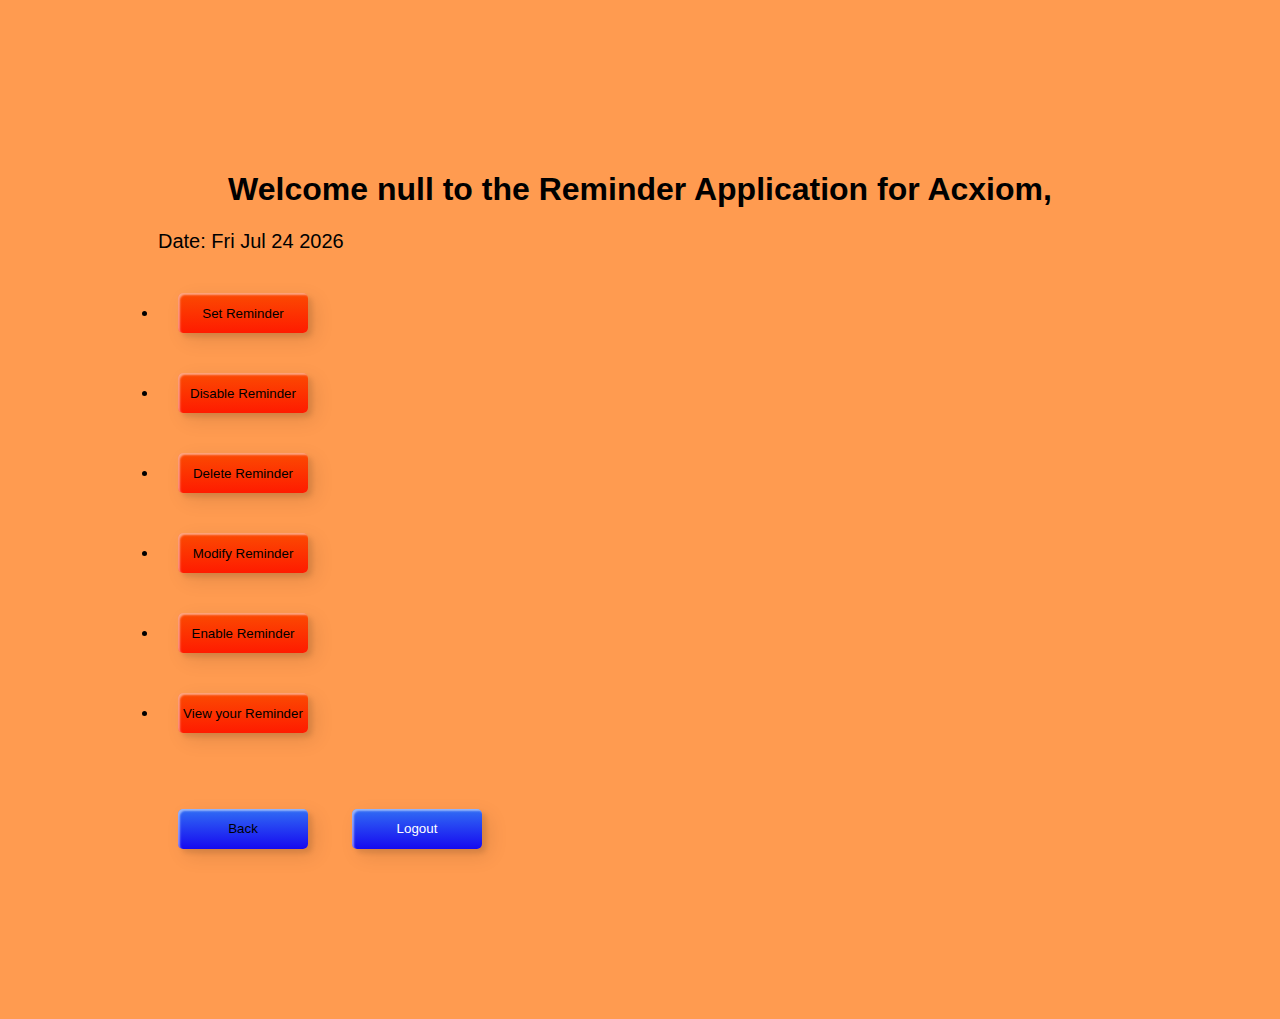
<file: index.html>
<!DOCTYPE html>
<html lang="en">
<head>
  <meta charset="UTF-8" />
  <meta name="viewport" content="width=device-width, initial-scale=1.0" />
  <title>Reminder_Application</title>
  <link rel="stylesheet" href="index.css">
</head>

<body>
  <div class="center">
  <a href="login.html"></a>
  <a href="setReminder.html"></a>

  <h1 id="username"></h1>
  <p id="date"> Date : </p>

<li>
  <button class=" custom-btn btn-1" ><a href ="setReminder.html">Set Reminder</a></button>
</li>
<li>
  <button class=" custom-btn btn-1"  ><a href="DisableReminder.html">Disable Reminder</a></button>
</li>
<li>
  <button class=" custom-btn btn-1"  ><a href="DeleteReminder.html">Delete Reminder</a></button>
  
</li>
<li>
  <button class=" custom-btn btn-1"  ><a href="modifyReminder.html">Modify Reminder</a></button>
 
</li>
<li>
  <button class=" custom-btn btn-1"  ><a href="enableReminder.html">Enable Reminder</a></button>
</li>
<li>
  <button class=" custom-btn btn-1"  ><a href="Viewreminder.html">View your Reminder</a></button>
</li>
  <br><br>
<button class="custom-btn btn-2 "><a href="login.html">Back</a></button>
<button class="custom-btn btn-2 " onclick="logout()">Logout</button>
</div>

  <script src="index.js">

  </script>
</body>
</html>
</file>
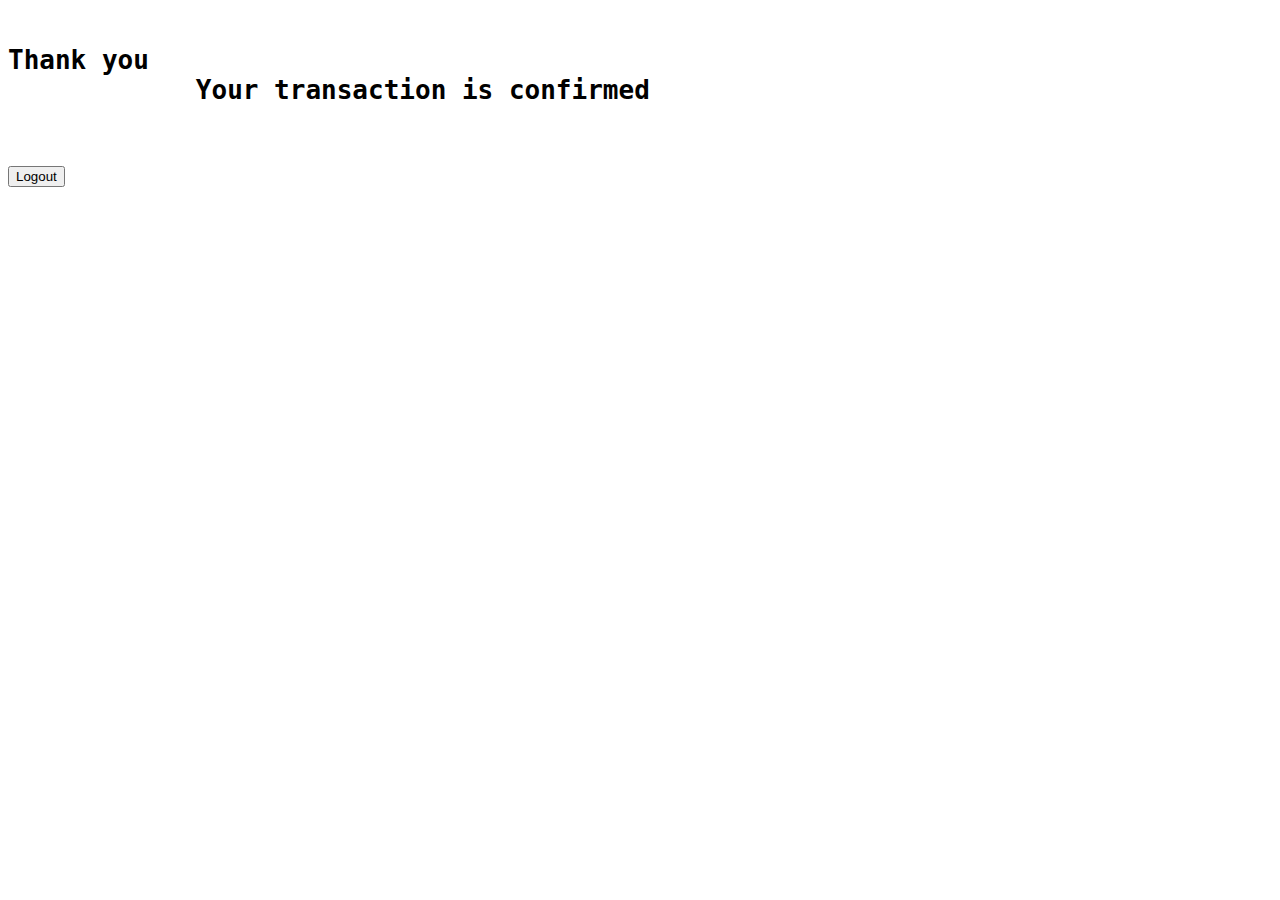
<file: confirm.html>
<!DOCTYPE html>
<html lang="en">
<head>
    <meta charset="UTF-8">
    <meta name="viewport" content="width=device-width, initial-scale=1.0">
    <title>Document</title>
</head>
<body>
    <pre>
        <h1>Thank you	
            Your transaction is confirmed	</h1>
    </pre>   	
    <button onclick="logout()">Logout</button>
    <script>
         const logout = () => {
      window.location.href = "login.html";
    };
    </script>
</body>
</html>
</file>
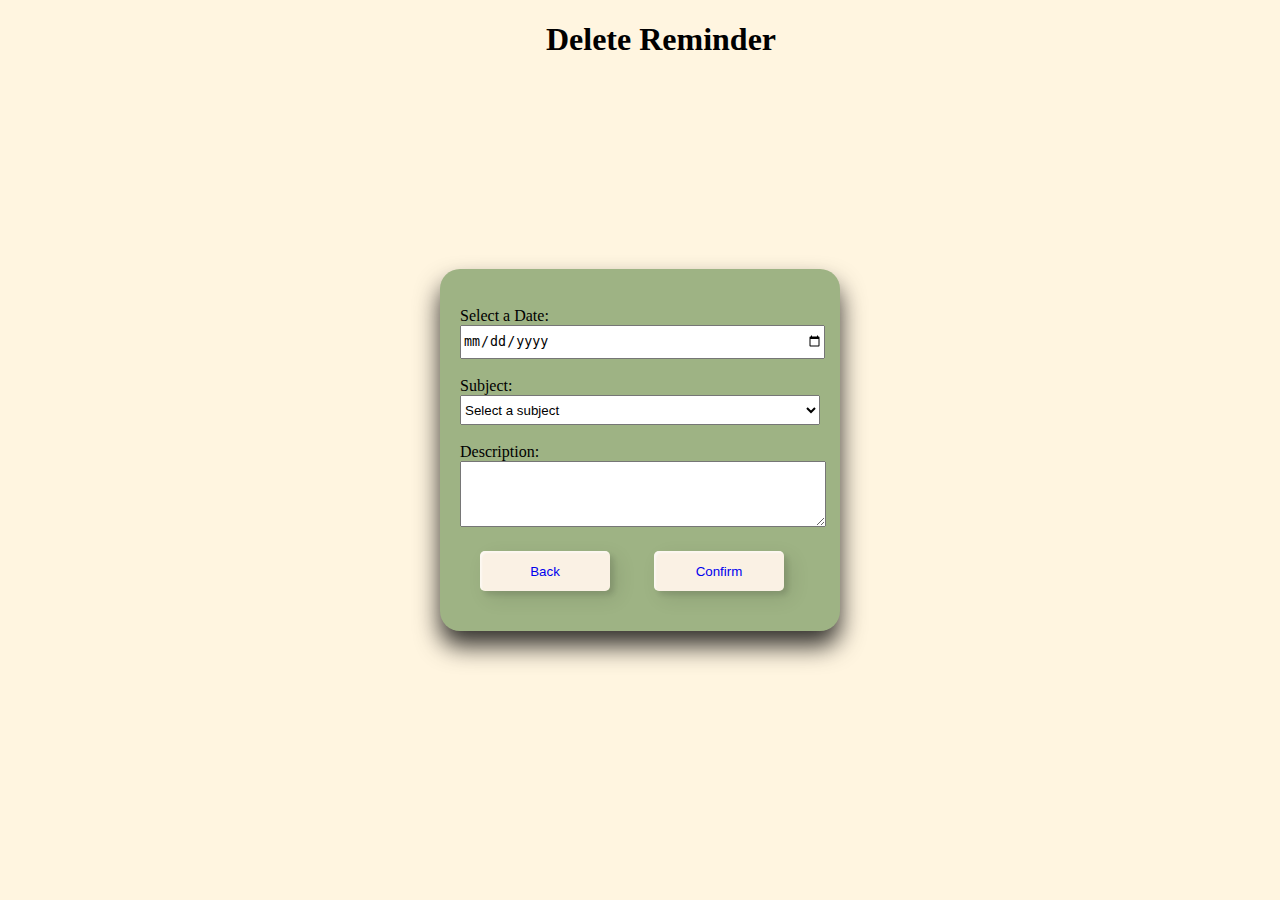
<file: DeleteReminder.html>
<!DOCTYPE html>
<html lang="en">
  <head>
    <meta charset="UTF-8" />
    <meta name="viewport" content="width=device-width, initial-scale=1.0" />
    <title>Document</title>
    <link rel="stylesheet" href="DeleteReminder.css">
  </head>
  <body>
    <h1>
      Delete Reminder
    </h1>
    <div class="one">
    <form id="editReminderForm">
      <input type="hidden" id="reminderId" /><br /> 

      <label for="dateInput">Select a Date:</label>
      <input type="date" id="dateInput" required /><br /><br />

      <label for="subjectSelect">Subject:</label>
      <select id="subjectSelect" required>
        <option value="">Select a subject</option>
        <option value="Subject 1">Subject 1</option>
        <option value="Subject 2">Subject 2</option>
        <option value="Subject 3">Subject 3</option>
        
      </select><br /><br />

      <label for="descriptionTextarea">Description:</label><br />
      <textarea id="descriptionTextarea" rows="4" required></textarea>
   
    <button class="custom-btn btn-2"><a href="login.html" style="text-decoration: none;">Back</a></button >
    <button class="custom-btn btn-2"><a href="confirm.html" style="text-decoration: none;">Confirm</a></button>
  </form></div>
    <script>
      document.addEventListener("DOMContentLoaded", function() {
        var urlParams = new URLSearchParams(window.location.search);
        var reminderId = urlParams.get("id");
        if (!reminderId) {
          console.log("Reminder ID is missing in the URL");
          return;
        }

        var reminders = localStorage.getItem("reminders");
        if (!reminders) {
          console.log("No reminders found in the local storage");
          return;
        }

        reminders = JSON.parse(reminders);
        var reminder = reminders.find(function (r) {
          return r.id === reminderId;
        });

        if (!reminder) {
          console.log("Reminder not found with ID: " + reminderId);
          return;
        }

        document.getElementById("reminderId").value = reminder.id;
        document.getElementById("dateInput").value = reminder.date;
        document.getElementById("subjectSelect").value = reminder.subject;
        document.getElementById("descriptionTextarea").value = reminder.description;
        document.getElementById("descriptionTextarea").disabled=true

        var updatedReminder = {
            id: document.getElementById("reminderId").value,
            date: document.getElementById("dateInput").value,
            subject: document.getElementById("subjectSelect").value,
            description: document.getElementById("descriptionTextarea").value,
        }

      })
    </script>
  </body>
</html>
</file>
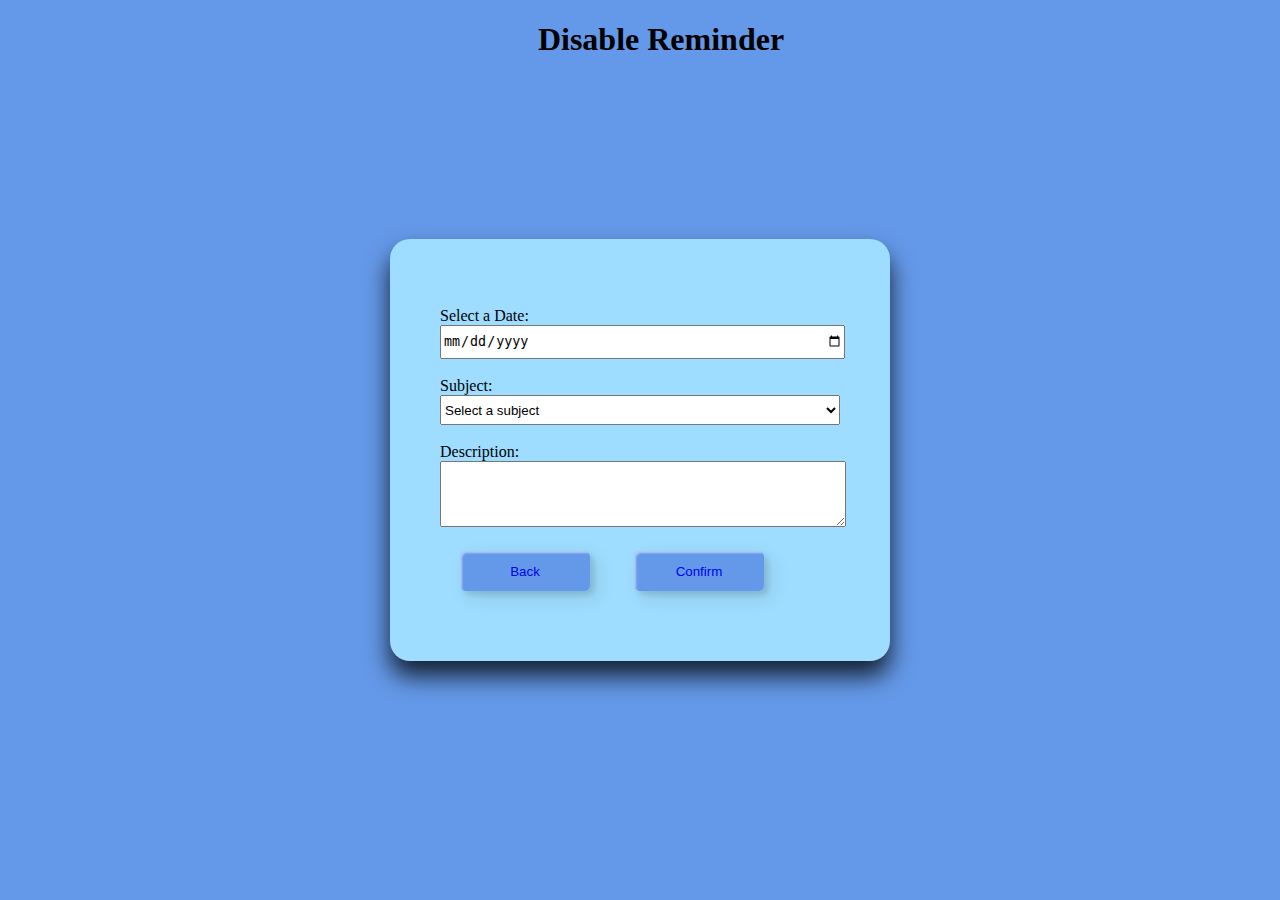
<file: DisableReminder.html>
<!DOCTYPE html>
<html lang="en">
  <head>
    <meta charset="UTF-8" />
    <meta name="viewport" content="width=device-width, initial-scale=1.0" />
    <title>Disable Reminder</title>
    <link rel="stylesheet" href="DisableReminder.css">
  </head>
  <body>
    <h1> Disable Reminder</h1>
    <div class="one">
      
    <form id="editReminderForm">
      <input type="hidden" id="reminderId" /><br /> 
      <label for="dateInput">Select a Date:</label>
      <input type="date" id="dateInput" required /><br /><br />

      <label for="subjectSelect">Subject:</label>
      <select id="subjectSelect" required>
        <option value="">Select a subject</option>
        <option value="Subject 1">Subject 1</option>
        <option value="Subject 2">Subject 2</option>
        <option value="Subject 3">Subject 3</option>
      
      </select><br /><br />

      <label for="descriptionTextarea">Description:</label><br />
      <textarea id="descriptionTextarea" rows="4" required></textarea>
    
    <button class="custom-btn btn-2"><a href="login.html" style="text-decoration: none;">Back</a></button>
    <button class="custom-btn btn-2"><a href="confirm.html" style="text-decoration: none;">Confirm</a></button>
  </form>
</div>
    <script>
      document.addEventListener("DOMContentLoaded", function() {
        var urlParams = new URLSearchParams(window.location.search);
        var reminderId = urlParams.get("id");
        if (!reminderId) {
          console.log("Reminder ID is missing in the URL");
          return;
        }

        var reminders = localStorage.getItem("reminders");
        if (!reminders) {
          console.log("No reminders found in the local storage");
          return;
        }

        reminders = JSON.parse(reminders);
        var reminder = reminders.find(function (r) {
          return r.id === reminderId;
        });

        if (!reminder) {
          console.log("Reminder not found with ID: " + reminderId);
          return;
        }

        document.getElementById("reminderId").value = reminder.id;
        document.getElementById("dateInput").value = reminder.date;
        document.getElementById("subjectSelect").value = reminder.subject;
        document.getElementById("descriptionTextarea").value = reminder.description;
        document.getElementById("descriptionTextarea").disabled=true

        var updatedReminder = {
            id: document.getElementById("reminderId").value,
            date: document.getElementById("dateInput").value,
            subject: document.getElementById("subjectSelect").value,
            description: document.getElementById("descriptionTextarea").value,
        }

      })
    </script>
  </body>
</html>
</file>
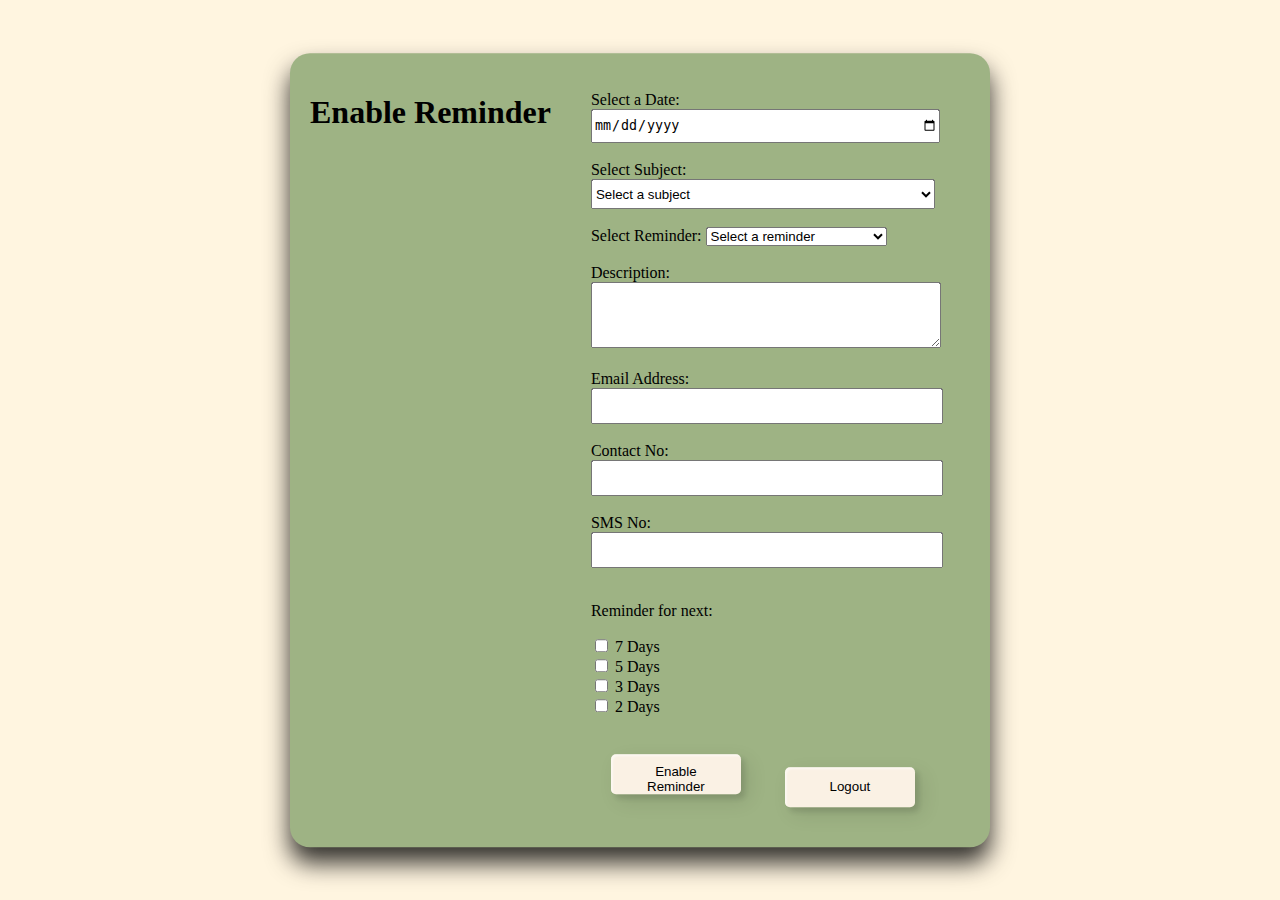
<file: enableReminder.html>
<!DOCTYPE html>
<html lang="en">
<head>
    <meta charset="UTF-8">
    <meta name="viewport" content="width=device-width, initial-scale=1.0">
    <title>Enable Reminder</title>
    <link rel="stylesheet" href="enableReminder.css">
</head>
<body>
    <div class="one">
    <h1>Enable Reminder</h1>

    <form id="reminderForm">
        <input type="number" hidden id="reminderId"><br>
        <label for="dateInput">Select a Date:</label>
        <input type="date" id="dateInput" required><br><br>

        <label for="subjectSelect">Select Subject:</label>
        <select id="subjectSelect" required>
            <option value="">Select a subject</option>
            <option value="Subject 1">Subject 1</option>
            <option value="Subject 2">Subject 2</option>
            <option value="Subject 3">Subject 3</option>
        
        </select><br><br>

        <label for="reminderSelect">Select Reminder:</label>
        <select id="reminderSelect" required>
            <option value="">Select a reminder</option>
            <option value="Reminder 1">Reminder 1 - Description 1</option>
            <option value="Reminder 2">Reminder 2 - Description 2</option>
            <option value="Reminder 3">Reminder 3 - Description 3</option>
        </select><br><br>

        <label for="descriptionTextarea">Description:</label><br>
        <textarea id="descriptionTextarea" rows="4" required readonly></textarea><br><br>

        <label for="emailInput">Email Address:</label>
        <input type="email" id="emailInput" required readonly><br><br>

        <label for="contactNoInput">Contact No:</label>
        <input type="tel" id="contactNoInput" required readonly><br><br>

        <label for="smsNoInput">SMS No:</label>
        <input type="tel" id="smsNoInput" required readonly><br><br>

        <p>Reminder for next:</p>
        <input type="checkbox" id="7daysCheckbox">
        <label for="7daysCheckbox">7 Days</label><br>

        <input type="checkbox" id="5daysCheckbox">
        <label for="5daysCheckbox">5 Days</label><br>

        <input type="checkbox" id="3daysCheckbox">
        <label for="3daysCheckbox">3 Days</label><br>

        <input type="checkbox" id="2daysCheckbox">
        <label for="2daysCheckbox">2 Days</label><br><br>

        <button class="custom-btn btn-2" type="submit" style="color: black;">Enable Reminder</button>
   

    <button class="custom-btn btn-2 " onclick="logout()" style="color: black;">Logout</button>
 </form></div>
    <script>
   const logout = () => {
      window.location.href = "login.html";
    };

        document.getElementById("reminderForm").addEventListener("submit", function(event) {
            event.preventDefault();

            var x = localStorage.getItem('username');
            var y = localStorage.getItem('reminders');
            var id;
            if (y === null) {
                id = x + 1;
            } else {
                var reminders = JSON.parse(y);
                id = x + reminders.length + 1;
            }

            var date = document.getElementById("dateInput").value;
            var subject = document.getElementById("subjectSelect").value;
            var description = document.getElementById("descriptionTextarea").value;
            var email = document.getElementById("emailInput").value;
            var contactNo = document.getElementById("contactNoInput").value;
            var smsNo = document.getElementById("smsNoInput").value;

            
            var recurringDays = [];
            if (document.getElementById("7daysCheckbox").checked) {
                recurringDays.push("7 Days");
            }
            if (document.getElementById("5daysCheckbox").checked) {
                recurringDays.push("5 Days");
            }
            if (document.getElementById("3daysCheckbox").checked) {
                recurringDays.push("3 Days");
            }
            if (document.getElementById("2daysCheckbox").checked) {
                recurringDays.push("2 Days");
            }

            var reminder = {
                id: id,
                date: date,
                subject: subject,
                description: description,
                email: email,
                contactNo: contactNo,
                smsNo: smsNo,
                recurringDays: recurringDays
            };

            var reminders = localStorage.getItem("reminders");
            if (reminders) {
                reminders = JSON.parse(reminders);

                // Find the selected reminder by its description
                var selectedReminderDescription = document.getElementById("reminderSelect").value;
                var selectedReminderIndex = reminders.findIndex(function(rem) {
                    return rem.description.startsWith(selectedReminderDescription);
                });

                // Modify the selected reminder
                if (selectedReminderIndex !== -1) {
                    reminders[selectedReminderIndex] = reminder;
                }
            }

            localStorage.setItem("reminders", JSON.stringify(reminders));
            window.location.href = 'index.html';
        });

        // Update form fields when a reminder is selected
        document.getElementById("reminderSelect").addEventListener("change", function() {
            var reminders = localStorage.getItem("reminders");
            if (reminders) {
                reminders = JSON.parse(reminders);

                // Find the selected reminder by its description
                var selectedReminderDescription = document.getElementById("reminderSelect").value;
                var selectedReminder = reminders.find(function(rem) {
                    return rem.description.startsWith(selectedReminderDescription);
                });
                document.getElementById("reminderId").value = selectedReminder.id;
                document.getElementById("dateInput").value = selectedReminder.date;
                document.getElementById("subjectSelect").value = selectedReminder.subject;
                document.getElementById("descriptionTextarea").value = selectedReminder.description;
                document.getElementById("emailInput").value = selectedReminder.email;
                document.getElementById("contactNoInput").value = selectedReminder.contactNo;
                document.getElementById("smsNoInput").value = selectedReminder.smsNo;

                document.getElementById("7daysCheckbox").checked = false;
                document.getElementById("5daysCheckbox").checked = false;
                document.getElementById("3daysCheckbox").checked = false;
                document.getElementById("2daysCheckbox").checked = false;

              
                selectedReminder.recurringDays.forEach(function(day) {
                    if (day === "7 Days") {
                        document.getElementById("7daysCheckbox").checked = true;
                    } else if (day === "5 Days") {
                        document.getElementById("5daysCheckbox").checked = true;
                    } else if (day === "3 Days") {
                        document.getElementById("3daysCheckbox").checked = true;
                    } else if (day === "2 Days") {
                        document.getElementById("2daysCheckbox").checked = true;
                    }
                });
            }
        });
    </script>
</body>
</html>
</file>
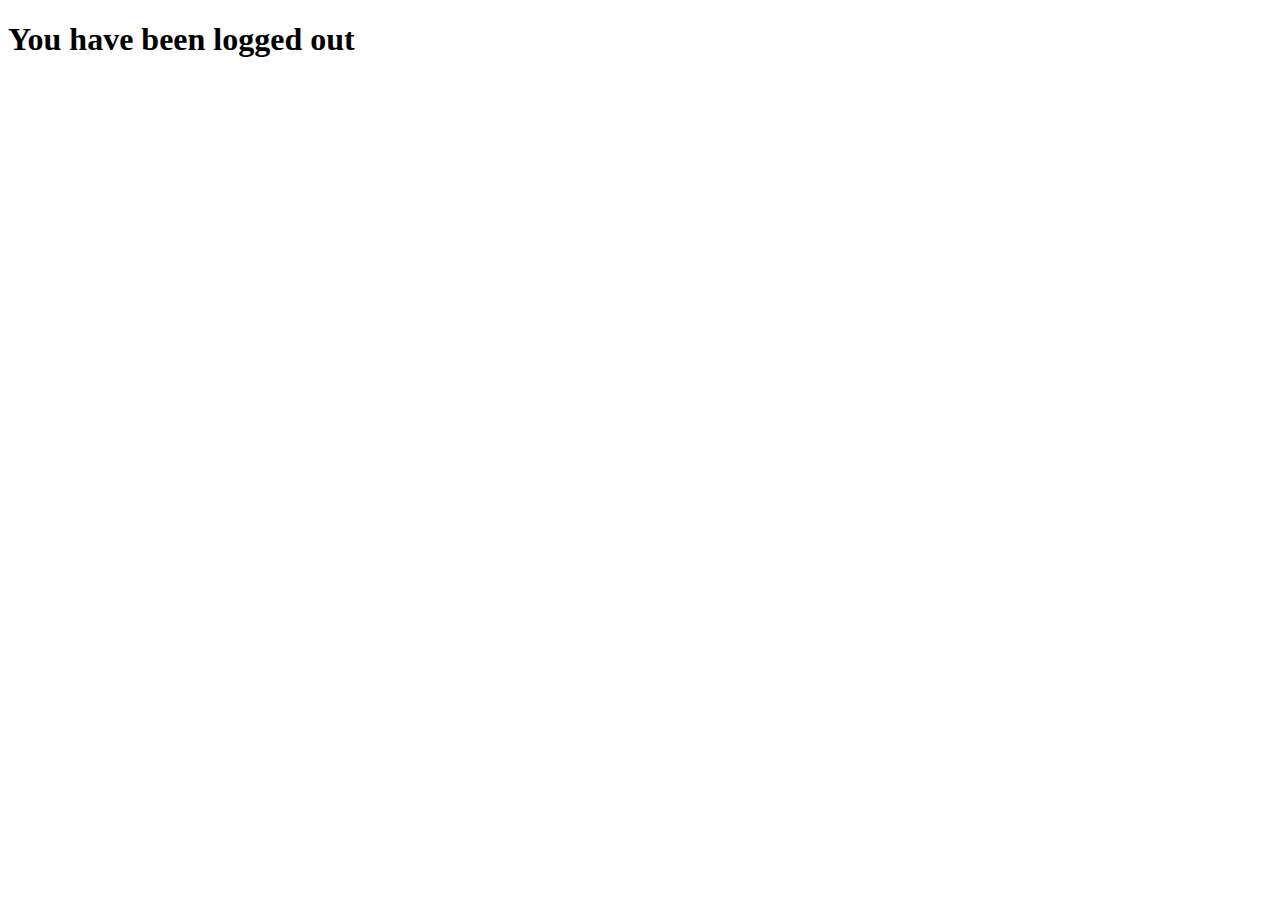
<file: loggedOut.html>
<!DOCTYPE html>
<html lang="en">
<head>
    <meta charset="UTF-8">
    <meta name="viewport" content="width=device-width, initial-scale=1.0">
    <title>Document</title>
</head>
<body>
    <h1>
        You have been logged out
    </h1>
</body>
</html>
</file>
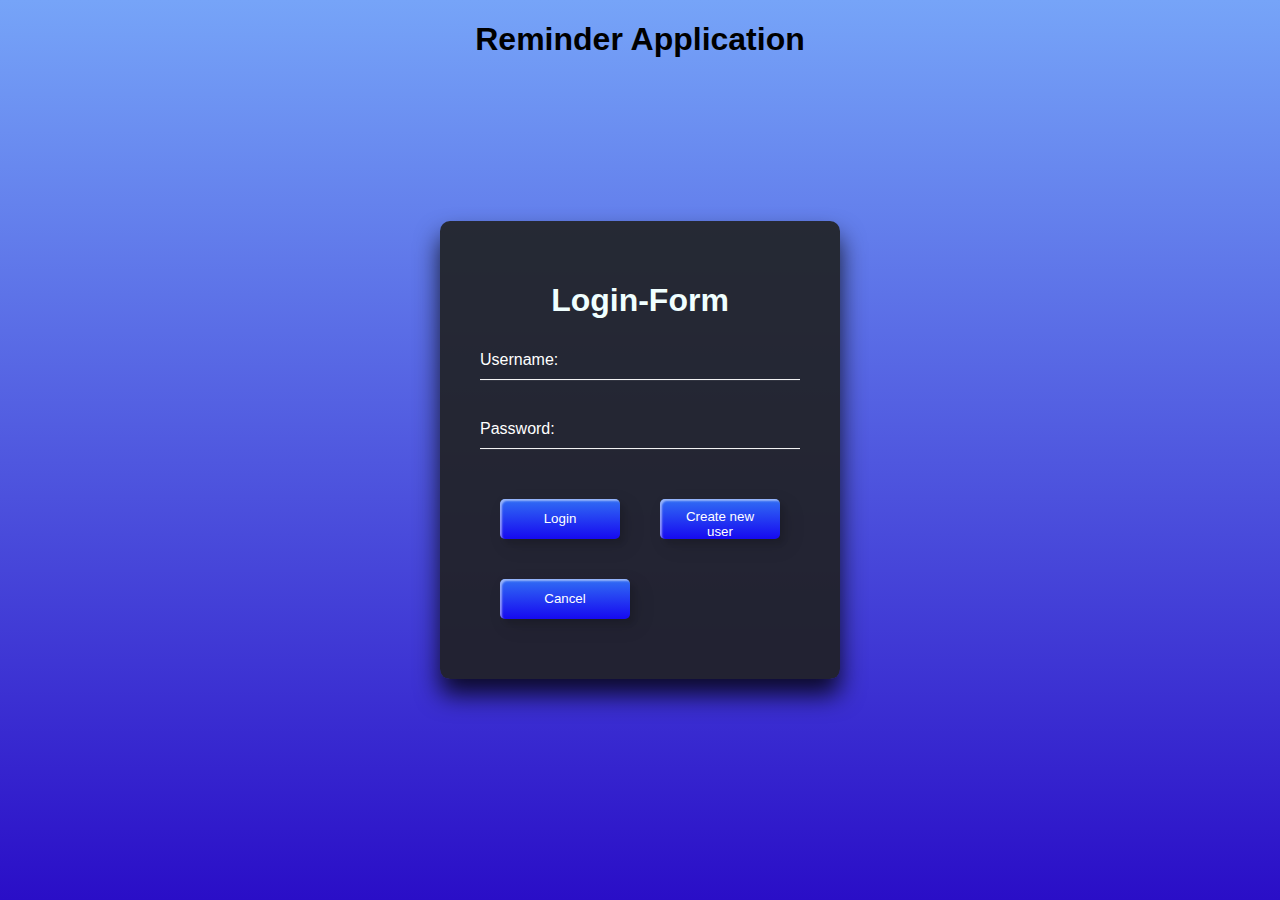
<file: login.html>
<!DOCTYPE html>
<html lang="en">
<head>
    <meta charset="UTF-8">
    <meta name="viewport" content="width=device-width, initial-scale=1.0">
    <title>Document</title>
    <link rel="stylesheet" href="login.css">
    <link rel="stylesheet" href="index.css">
</head>
<body>
    <h1>
        Reminder Application
    </h1>
    <div class="login-box">
        <h1 style="color: azure;">Login-Form</h1>
        <form method="post" id="myForm">
            <div class="user-box">
                <input type="text"  id="usernameInput" required> <br>
                <label>Username:</label>
            </div>
            <div class="user-box">
                <input type="password"  id="passwordInput" required><br />
                <label>Password:</label>
            </div>
            <div class="row">
                <button class=" custom-btn btn-2 "href="#" type="submit">
                    Login
                </button>
                <button class=" custom-btn btn-2"><a href="signup.html" style="text-decoration: none; color: rgb(255, 255, 255);" >Create new user</a></button>
            </div>
            <button class="custom-btn btn-2"><a href="loggedOut.html" style="text-decoration: none; color: rgb(255, 255, 255);">Cancel</a></button>
        </form>
        
</div>

    <script>
        document.getElementById("myForm").addEventListener("submit", function(event) {
            event.preventDefault(); 
    
            var username = document.getElementById("usernameInput").value;
            var password = document.getElementById("passwordInput").value;
    
            var storedUsername = localStorage.getItem("username");
            var storedPassword = localStorage.getItem("password");

            if (username === storedUsername && password === storedPassword) {
                window.location.href = "index.html";
            } else {
                window.location.href = 'loginFailed.html';
            }
        });
    </script>
</body>
</html>
</file>
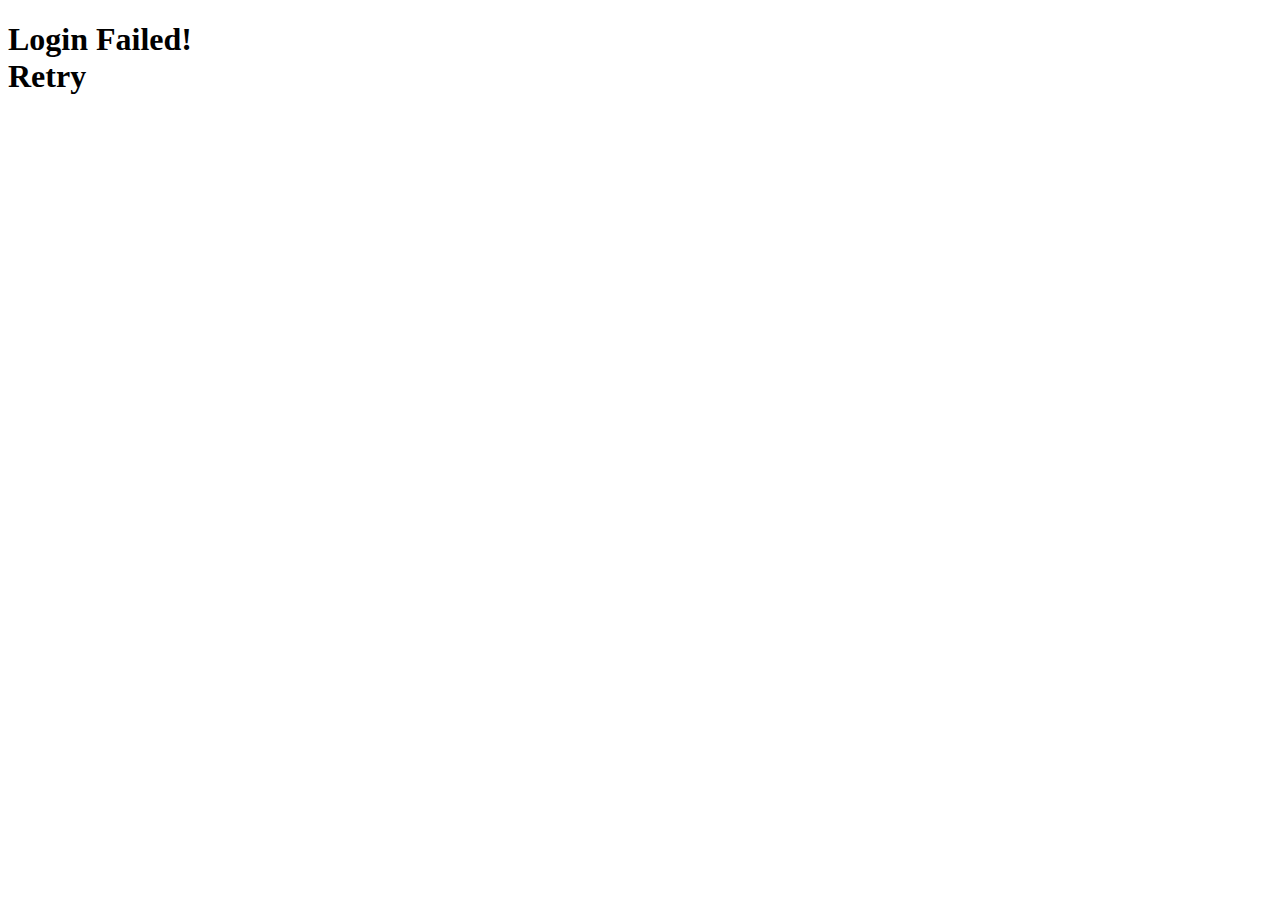
<file: loginFailed.html>
<!DOCTYPE html>
<html lang="en">
<head>
    <meta charset="UTF-8">
    <meta name="viewport" content="width=device-width, initial-scale=1.0">
    <title>Document</title>
</head>
<body>
    <h1>
        Login Failed!
        <br/>
        Retry
    </h1>
</body>
</html>
</file>
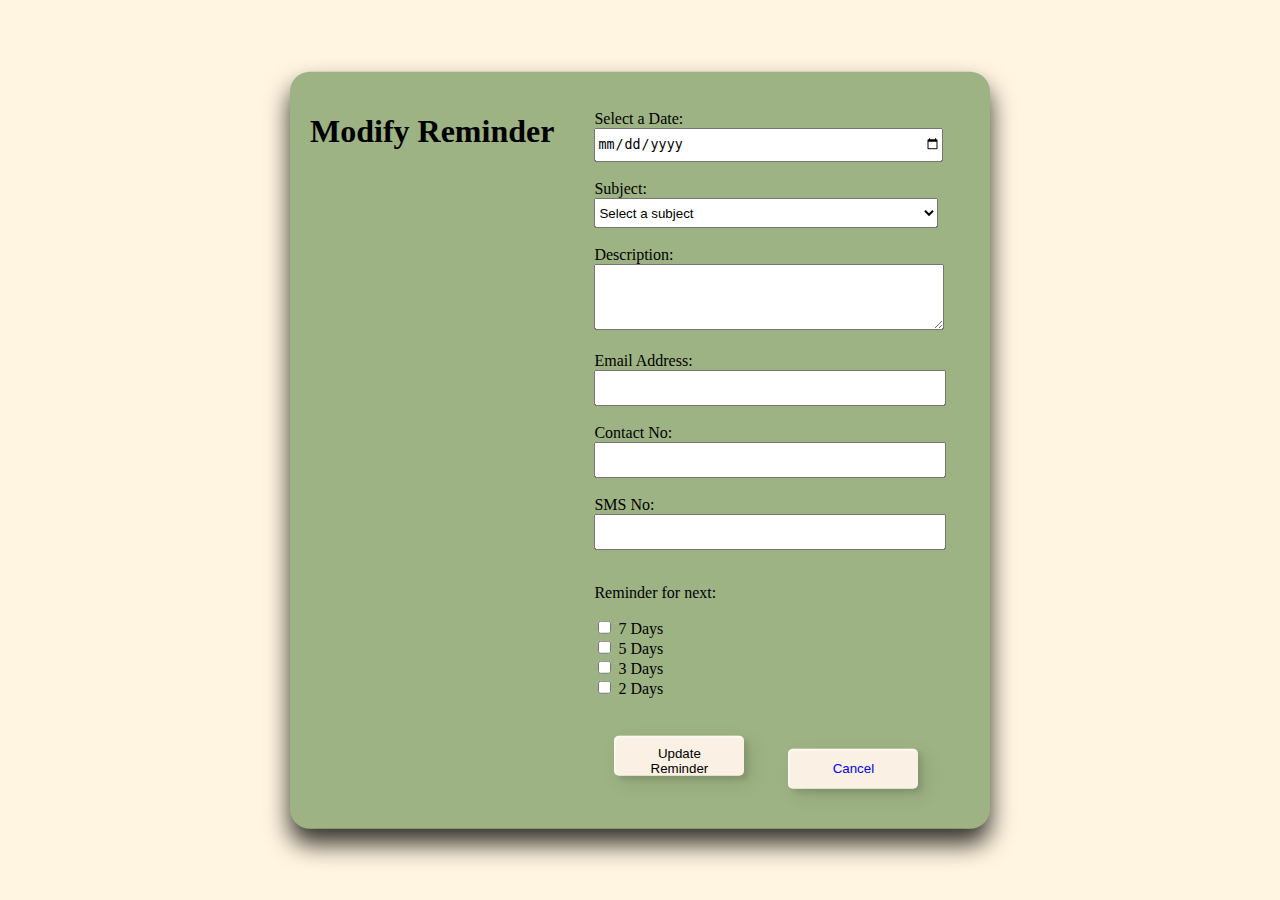
<file: modifyReminder.html>
<!DOCTYPE html>
<html lang="en">
  <head>
    <meta charset="UTF-8" />
    <meta name="viewport" content="width=device-width, initial-scale=1.0" />
    <title>Modify Reminder</title>
    <link rel="stylesheet" href="ModifyReminder.css">
  </head>
  <body>
    
  <div class="one"><h1>Modify Reminder</h1>
    <form id="editReminderForm">
      <input type="hidden" id="reminderId" /><br /> 

      <label for="dateInput">Select a Date:</label>
      <input type="date" id="dateInput" required /><br /><br />

      <label for="subjectSelect">Subject:</label>
      <select id="subjectSelect" required>
        <option value="">Select a subject</option>
        <option value="Subject 1">Subject 1</option>
        <option value="Subject 2">Subject 2</option>
        <option value="Subject 3">Subject 3</option>
        
      </select><br /><br />

      <label for="descriptionTextarea">Description:</label><br />
      <textarea id="descriptionTextarea" rows="4" required></textarea><br /><br />

      <label for="emailInput">Email Address:</label>
      <input type="email" id="emailInput" required /><br /><br />

      <label for="contactNoInput">Contact No:</label>
      <input type="tel" id="contactNoInput" required /><br /><br />

      <label for="smsNoInput">SMS No:</label>
      <input type="tel" id="smsNoInput" required /><br /><br />

      <p>Reminder for next:</p>
      <input type="checkbox" id="7daysCheckbox" />
      <label for="7daysCheckbox">7 Days</label><br />

      <input type="checkbox" id="5daysCheckbox" />
      <label for="5daysCheckbox">5 Days</label><br />

      <input type="checkbox" id="3daysCheckbox" />
      <label for="3daysCheckbox">3 Days</label><br />

      <input type="checkbox" id="2daysCheckbox" />
      <label for="2daysCheckbox">2 Days</label><br /><br />

      <button class="custom-btn btn-2" type="submit" style="color: #000;">Update Reminder</button>
    

    <button class="custom-btn btn-2"> <a href="index.html" style="text-decoration: none;">Cancel</a>
    </button></form> </div>
    <script>
      document.addEventListener("DOMContentLoaded", function() {
        var urlParams = new URLSearchParams(window.location.search);
        var reminderId = urlParams.get("id");
        if (!reminderId) {
          console.log("Reminder ID is missing in the URL");
          return;
        }

        var reminders = localStorage.getItem("reminders");
        if (!reminders) {
          console.log("No reminders found in the local storage");
          return;
        }

        reminders = JSON.parse(reminders);
        var reminder = reminders.find(function (r) {
          return r.id === reminderId;
        });

        if (!reminder) {
          console.log("Reminder not found with ID: " + reminderId);
          return;
        }

        document.getElementById("reminderId").value = reminder.id;
        document.getElementById("dateInput").value = reminder.date;
        document.getElementById("subjectSelect").value = reminder.subject;
        document.getElementById("descriptionTextarea").value = reminder.description;
        document.getElementById("emailInput").value = reminder.email;
        document.getElementById("contactNoInput").value = reminder.contactNo;
        document.getElementById("smsNoInput").value = reminder.smsNo;

        reminder.recurringDays.forEach(function (day) {
          document.getElementById(day.toLowerCase() + "daysCheckbox").checked = true;
        });

        var editReminderForm = document.getElementById("editReminderForm");
        editReminderForm.addEventListener("submit", function (event) {
          event.preventDefault();

          
          var updatedReminder = {
            id: document.getElementById("reminderId").value,
            date: document.getElementById("dateInput").value,
            subject: document.getElementById("subjectSelect").value,
            description: document.getElementById("descriptionTextarea").value,
            email: document.getElementById("emailInput").value,
            contactNo: document.getElementById("contactNoInput").value,
            smsNo: document.getElementById("smsNoInput").value,
            recurringDays: [],
          };

          
          var recurringDaysCheckboxes = document.querySelectorAll(
            'input[type="checkbox"]:checked'
          );
          recurringDaysCheckboxes.forEach(function (checkbox) {
            updatedReminder.recurringDays.push(checkbox.id.replace("daysCheckbox", "").toUpperCase());
          });

         
          var reminderIndex = reminders.findIndex(function (r) {
            return r.id === updatedReminder.id;
          });
          if (reminderIndex !== -1) {
            reminders[reminderIndex] = updatedReminder;
            localStorage.setItem("reminders", JSON.stringify(reminders));
            console.log("Reminder updated successfully!");
            window.location.href = "index.html"; // Redirect to the main page
          } else {
            console.log("Reminder not found with ID: " + updatedReminder.id);
            window.location.href = "index.html";
          }
        });
      });
    </script>
  </body>
</html>
</file>
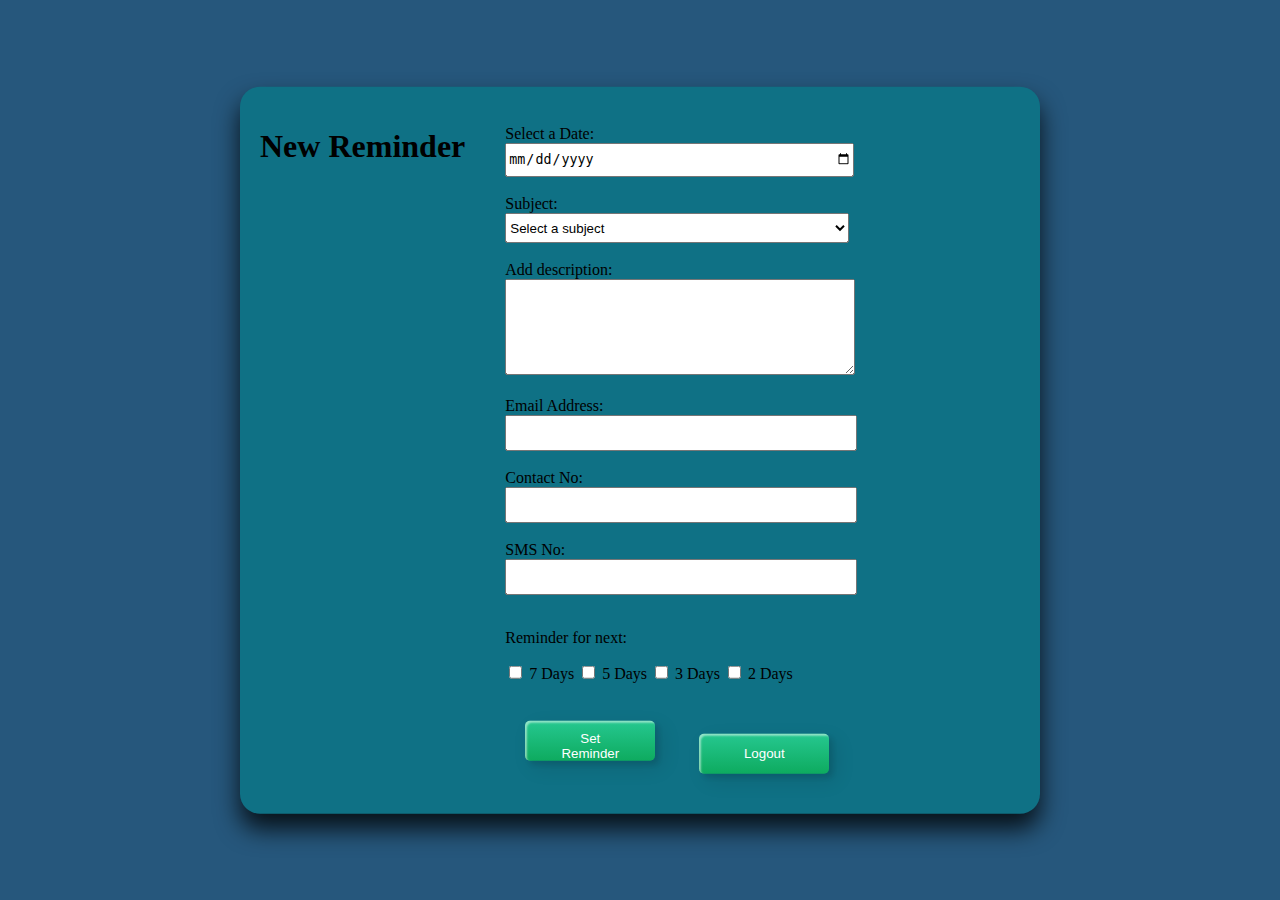
<file: setReminder.html>
<!DOCTYPE html>
<html lang="en">
<head>
    <meta charset="UTF-8">
    <meta name="viewport" content="width=device-width, initial-scale=1.0">
    <title>New Reminder</title>
    <link rel="stylesheet" href="setReminder.css">
    <!-- <link rel="stylesheet" href="index.css"> -->
</head>
<body>
    
    
        <div class="one">
        <h1>New Reminder</h1>
        <form id="reminderForm">
        <input type="number" hidden id="reminderId"><br> 
        <label for="dateInput">Select a Date:</label>
        <input type="date" id="dateInput" required> 
        <br><br>  

        <label for="subjectSelect">Subject:</label>
        <select id="subjectSelect" required>
            <option value="">Select a subject</option>
            <option value="Subject 1">Subject 1</option>
            <option value="Subject 2">Subject 2</option>
            <option value="Subject 3">Subject 3</option>
            
        </select>
        
        <br><br>

        <label for="descriptionTextarea">Add description:</label><br>
        <textarea id="descriptionTextarea" rows="6"  required></textarea><br><br>

        <label for="emailInput">Email Address:</label>
        <input type="email" id="emailInput" required><br><br>

        <label for="contactNoInput">Contact No:</label>
        <input type="tel" id="contactNoInput" required><br><br>

        <label for="smsNoInput">SMS No:</label>
        <input type="tel" id="smsNoInput" required><br><br>

        <p>Reminder for next:</p>
        <input type="checkbox" id="7daysCheckbox">
        <label for="7daysCheckbox">7 Days</label>

        <input type="checkbox" id="5daysCheckbox">
        <label for="5daysCheckbox">5 Days</label>

        <input type="checkbox" id="3daysCheckbox">
        <label for="3daysCheckbox">3 Days</label>

        <input type="checkbox" id="2daysCheckbox">
        <label for="2daysCheckbox">2 Days</label><br><br>

        <button class="custom-btn btn-2"  type="submit">Set Reminder</button>
        <button class="custom-btn btn-2" onclick="logout()">Logout</button>
    </form>
</div></div>
  
    

    <script>
       const logout = () => {
          console.log("hy");
          window.location.href = "login.html";
        };



        document.getElementById("reminderForm").addEventListener("submit", function(event) {
          debugger
            event.preventDefault();

            var x = localStorage.getItem('username');
            var y = localStorage.getItem('reminders');
            var id;
            if (y === null) {
                id = x + 1;
            } else {
                var reminders = JSON.parse(y);
                id = x + (reminders.length + 1);
            }

            var date = document.getElementById("dateInput").value;
            var subject = document.getElementById("subjectSelect").value;
            var description = document.getElementById("descriptionTextarea").value;
            var email = document.getElementById("emailInput").value;
            var contactNo = document.getElementById("contactNoInput").value;
            var smsNo = document.getElementById("smsNoInput").value;

            // Get recurring days
            var recurringDays = [];
            if (document.getElementById("7daysCheckbox").checked) {
                recurringDays.push("7 Days");
            }
            if (document.getElementById("5daysCheckbox").checked) {
                recurringDays.push("5 Days");
            }
            if (document.getElementById("3daysCheckbox").checked) {
                recurringDays.push("3 Days");
            }
            if (document.getElementById("2daysCheckbox").checked) {
                recurringDays.push("2 Days");
            }

            var reminder = {
                id: id,
                date: date,
                subject: subject,
                description: description,
                email: email,
                contactNo: contactNo,
                smsNo: smsNo,
                recurringDays: recurringDays
            };

            var reminders = localStorage.getItem("reminders");
            if (reminders) {
                reminders = JSON.parse(reminders);
                reminders.push(reminder);
            } else {
                reminders = [reminder];
            }

            localStorage.setItem("reminders", JSON.stringify(reminders));
            window.location.href = 'index.html';
        });

        </script>
</body>
</html>
</file>
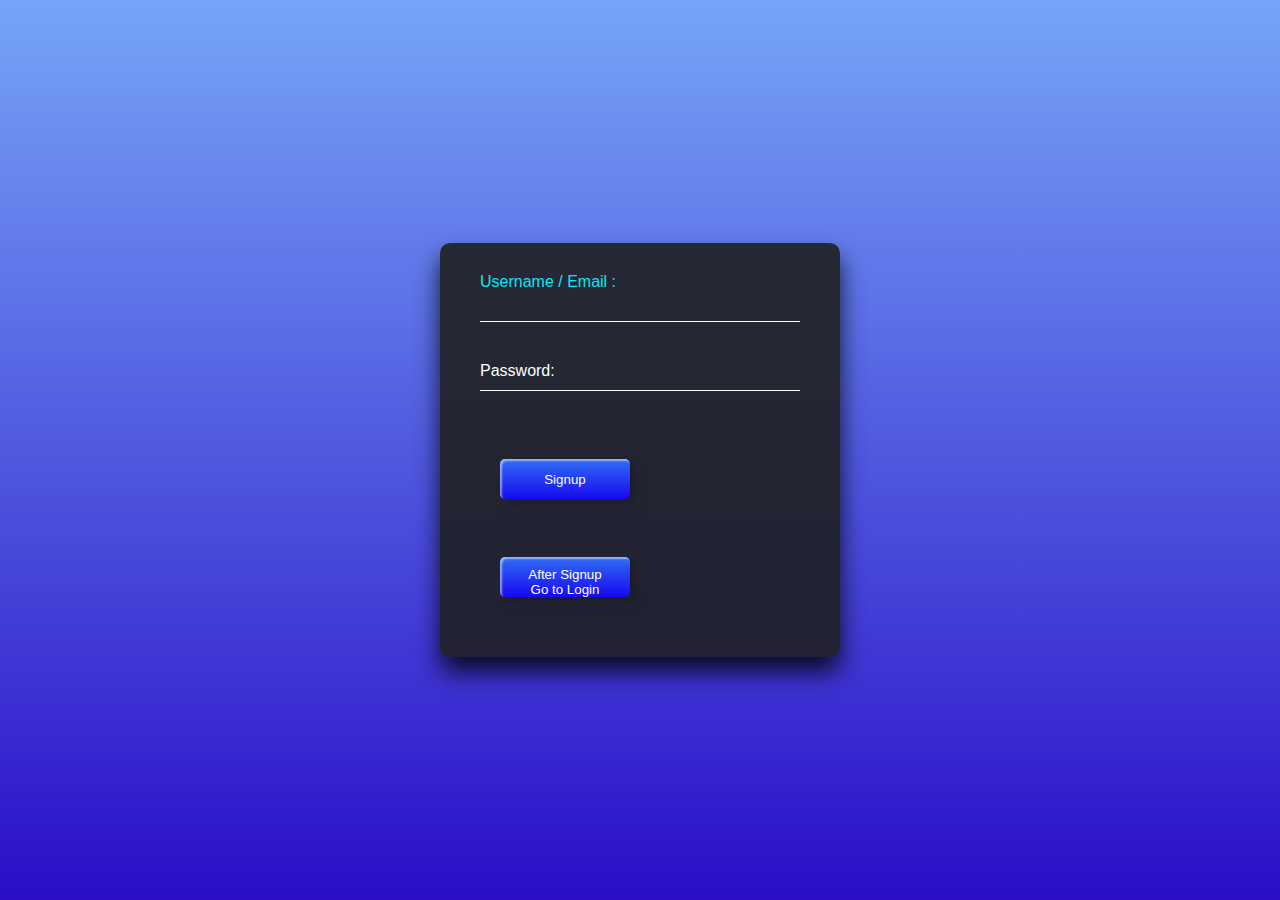
<file: signup.html>
<!DOCTYPE html>
<html lang="en">
<head>
    <meta charset="UTF-8">
    <meta name="viewport" content="width=device-width, initial-scale=1.0">
    <title>Document</title>
    <link rel="stylesheet" href="index.css">
    <link rel="stylesheet" href="signup.css">
</head>
<body>


    <div class="login-box">
        <form method="post" id="myForm">
            <div class="user-box">
                <input type="text" placeholder="" id="usernameInput"><br>
                <label>Username / Email :</label>
            </div>
            
            <div class="user-box">
                <input type="password" placeholder="" id="passwordInput" required><br><br>
                <label>Password:</label>
            </div>
            
            <button class="custom-btn btn-2" type="submit">Signup</button>
         
        <br> <br>
        
        <a href="login.html"></a>
        <button class="custom-btn btn-2"><a href="login.html" style="text-decoration: none; color: white;">After Signup Go to Login</a></button>
    </form> </div>
    


    <script>
        document.getElementById("myForm").addEventListener("submit", function(event) {
            event.preventDefault(); 
    
            var username = document.getElementById("usernameInput").value;
            var password = document.getElementById("passwordInput").value;
    
            localStorage.setItem("username", username);
            localStorage.setItem("password", password);
    
            alert("Form values stored in localStorage!");
    
            document.getElementById("myForm").reset();
        });
    </script>
</body>
</html>
</file>
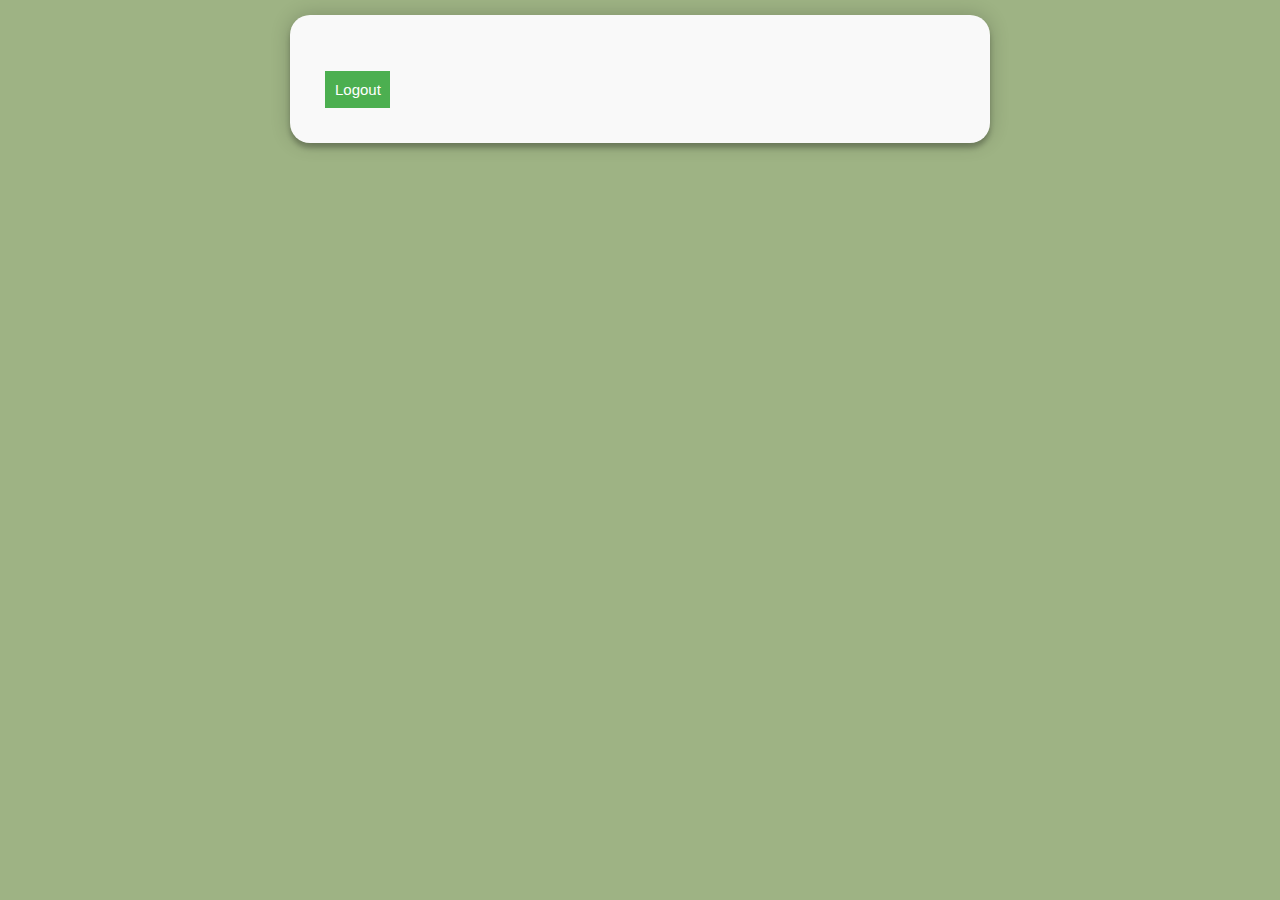
<file: Viewreminder.html>
<!DOCTYPE html>
<html lang="en">
  <head>
    <meta charset="UTF-8" />
    <meta name="viewport" content="width=device-width, initial-scale=1.0" />
    <title>Document</title>
    <link rel="stylesheet" href="Viewreminder.css"
  </head>
  <body>
    <!-- <h1>View your Reminders</h1> -->
<div class=" container"><form id="reminderForm">
    <div id="viewRemainder"></div>

    <br />
    <button onclick="logout()">Logout</button>
</form></div>
    <script>
      const logout = () => {
        window.location.href = "login.html";
      };
      var reminders = localStorage.getItem("reminders");
      if (reminders) {
        reminders = JSON.parse(reminders);
        var viewRemainderDiv = document.getElementById("viewRemainder");
        viewRemainderDiv.innerHTML = "<h2>Your Reminders:</h2>";
        reminders.forEach(function (reminder) {
          var reminderInfo = document.createElement("p");
          reminderInfo.innerHTML =
            "Date: " +
            reminder.date +
            "<br>" +
            "Subject: " +
            reminder.subject +
            "<br>" +
            "Description: " +
            reminder.description +
            "<br>" +
            "Email: " +
            reminder.email +
            "<br>" +
            "Contact No: " +
            reminder.contactNo +
            "<br>" +
            "SMS No: " +
            reminder.smsNo +
            "<br>" +
            "Recurring Days: " +
            reminder.recurringDays.join(", ");
          var editButton = document.createElement("button");
          editButton.innerText = "Edit";
          editButton.addEventListener("click", function () {
            editReminder(reminder);
          });
          var deleteButton = document.createElement("button");
          deleteButton.innerText = "Delete";
          deleteButton.addEventListener("click", function () {
            deleteReminder(reminder);
          });

          var disableButton = document.createElement("button");
          disableButton.innerText = "Disable";
          disableButton.addEventListener("click", function () {
            disableReminder(reminder);
          });

          var enableButton = document.createElement("button");
          enableButton.innerText = "Enable";
          enableButton.addEventListener("click", function () {
            editReminder(reminder);
          });

          reminderInfo.appendChild(editButton);
          reminderInfo.appendChild(deleteButton);
          reminderInfo.appendChild(disableButton);
          reminderInfo.appendChild(enableButton);

          viewRemainderDiv.appendChild(reminderInfo);
        });

        function editReminder(reminder) {
          window.location.href = "modifyReminder.html?id=" + reminder.id;
        }
        function disableReminder(reminder) {
          window.location.href = "disableReminder.html?id=" + reminder.id;
        }

        function deleteReminder(reminder) {
          var confirmation = confirm("Are you sure you want to delete this reminder?");
          if (confirmation) {
            var reminderIndex = reminders.findIndex(function (r) {
              return r.id === reminder.id;
            });
            if (reminderIndex !== -1) {
              reminders.splice(reminderIndex, 1);
              localStorage.setItem("reminders", JSON.stringify(reminders));
              console.log("Reminder deleted successfully!");
              window.location.reload(); // Refresh the page to reflect the changes
            } else {
              console.log("Reminder not found with ID: " + reminder.id);
            }
          }
        }
      }
    </script>
  </body>
</html>
</file>
<file: index.css>
body{
    background-color: #FF9B50;
}
h1{
    text-align: center;
    font-family: 'Gill Sans', 'Gill Sans MT', Calibri, 'Trebuchet MS', sans-serif;
}

a {
    text-decoration: none;
    color: black;
  }
  .center{
    margin:100px;
    padding:50px;
  }
p{
    font-size: 20px;
    font-family:Arial, Helvetica, sans-serif;
}

.frame {
    width: 90%;
    margin: 40px auto;
    text-align: center;
  }
  button {
    margin: 20px;
  }
  .custom-btn {
    width: 130px;
    height: 40px;
    color: #fff;
    border-radius: 5px;
    padding: 10px 25px;
    font-family: 'Lato', sans-serif;
    font-weight: 500;
    background: transparent;
    cursor: pointer;
    transition: all 0.3s ease;
    position: relative;
    display: inline-block;
     box-shadow:inset 2px 2px 2px 0px rgba(255,255,255,.5),
     7px 7px 20px 0px rgba(0,0,0,.1),
     4px 4px 5px 0px rgba(0,0,0,.1);
    outline: none;
  }
.btn-1 {
    width: 130px;
    height: 40px;
    line-height: 42px;
    padding: 0;
    border: none;
    background: rgb(255,27,0);
  background: linear-gradient(0deg, rgba(255,27,0,1) 0%, rgba(251,75,2,1) 100%);
  }
  .btn-1:hover {
    color: #f0094a;
    background: transparent;
     box-shadow:none;
  }
  .btn-1:before,
  .btn-1:after{
    content:'';
    position:absolute;
    top:0;
    right:0;
    height:2px;
    width:0;
    background: #f0094a;
    box-shadow:
     -1px -1px 5px 0px #fff,
     7px 7px 20px 0px #0003,
     4px 4px 5px 0px #0002;
    transition:400ms ease all;
  }
  .btn-1:after{
    right:inherit;
    top:inherit;
    left:0;
    bottom:0;
  }
  .btn-1:hover:before,
  .btn-1:hover:after{
    width:100%;
    transition:800ms ease all;
  }

  .btn-2 {
    background: rgb(22,9,240);
  background: linear-gradient(0deg, rgba(22,9,240,1) 0%, rgba(49,110,244,1) 100%);
    color: #fff;
    border: none;
    transition: all 0.3s ease;
    overflow: hidden;
  }
  .btn-2:after {
    position: absolute;
    content: " ";
    top: 0;
    left: 0;
    z-index: -1;
    width: 100%;
    height: 100%;
    transition: all 0.3s ease;
    -webkit-transform: scale(.1);
    transform: scale(.1);
  }
  .btn-2:hover {
    color: #fff;
    border: none;
    background: transparent;
  }
  .btn-2:hover:after {
    background: rgb(0,3,255);
  background: linear-gradient(0deg, rgba(2,126,251,1) 0%,  rgba(0,3,255,1)100%);
    -webkit-transform: scale(1);
    transform: scale(1);
  }
</file>
<file: DeleteReminder.css>
body{
    background-color: #FFF5E0;
    margin-left: 50px;
}
h1{
    text-align: center;
}
.one{
    
    position: absolute;
    top: 50%;
    left: 50%;
    width: 400px;
    padding: 20px;
    transform: translate(-50%, -50%);
    background: #9EB384;
    box-sizing: border-box;
    box-shadow: 0 15px 25px rgba(0, 0, 0, 0.801);
    border-radius: 20px;
    display: flex;
    column-gap: 40px;
 
}
#emailInput{
    min-width: 100%;
    min-height: 30px;
}
#dateInput{
    min-width: 100%;
    min-height: 30px;
}
#subjectSelect{
    min-width: 100%;
    min-height: 30px;   
}
#contactNoInput{
    min-width: 100%;
    min-height: 30px;
}
#smsNoInput{
    min-width: 100%;
    min-height: 30px;
}
#descriptionTextarea{
    min-width: 100%;
}
button {
    margin: 20px;
  }
.custom-btn {
    width: 130px;
    height: 40px;
    color: #fff;
    border-radius: 5px;
    padding: 10px 25px;
    font-family: 'Lato', sans-serif;
    font-weight: 500;
    background: transparent;
    cursor: pointer;
    transition: all 0.3s ease;
    position: relative;
    display: inline-block;
     box-shadow:inset 2px 2px 2px 0px rgba(255,255,255,.5),
     7px 7px 20px 0px rgba(0,0,0,.1),
     4px 4px 5px 0px rgba(0,0,0,.1);
    outline: none;
}
.btn-2{
    background: rgb(22,9,240);
    background: linear-gradient(0deg, #FAF1E4, #FAF1E4);
    color: #fff;
    border: none;
    transition: all 0.3s ease;
    overflow: hidden;
  }
  .btn-2:after {
    position: absolute;
    content: " ";
    top: 0;
    left: 0;
    z-index: -1;
    width: 100%;
    height: 100%;
    transition: all 0.3s ease;
    -webkit-transform: scale(.1);
    transform: scale(.1);
  }
  .btn-2:hover {
    color: #fff;
    border: none;
    background: transparent;
  }
  .btn-2:hover:after {
    background:rgb(25, 224, 35, 0.338);
  background: linear-gradient(0deg, rgb(2, 251, 102) 0%,  rgba(0,3,255,1)100%);
    -webkit-transform: scale(1);
    transform: scale(1);
  }
</file>
<file: DisableReminder.css>
body{
    background-color: #6499E9;
    margin-left: 50px;
    
}
h1{
    text-align: center;
}

.one{
    
    position: absolute;
    top: 50%;
    left: 50%;
    width: 500px;
    padding: 50px;
    transform: translate(-50%, -50%);
    background: #9EDDFF;
    box-sizing: border-box;
    box-shadow: 0 15px 25px rgba(0, 0, 0, 0.801);
    border-radius: 20px;
    display: flex;
    column-gap: 40px;
 
}
#reminderId{
    min-width: 100%;
    min-height: 30px;
}
#dateInput{
    min-width: 100%;
    min-height: 30px;
}
#subjectSelect{
    min-width: 100%;
    min-height: 30px;
}
#descriptionTextarea{
    min-width: 100%;
}
button {
    margin: 20px;
  }
.custom-btn {
    width: 130px;
    height: 40px;
    color: #fff;
    border-radius: 5px;
    padding: 10px 25px;
    font-family: 'Lato', sans-serif;
    font-weight: 500;
    background: transparent;
    cursor: pointer;
    transition: all 0.3s ease;
    position: relative;
    display: inline-block;
     box-shadow:inset 2px 2px 2px 0px rgba(255,255,255,.5),
     7px 7px 20px 0px rgba(0,0,0,.1),
     4px 4px 5px 0px rgba(0,0,0,.1);
    outline: none;
}
.btn-2{
    background: #6499E9;
    background: linear-gradient(0deg, #6499E9, #6499E9);
    color: #fff;
    border: none;
    transition: all 0.3s ease;
    overflow: hidden;
  }
  .btn-2:after {
    position: absolute;
    content: " ";
    top: 0;
    left: 0;
    z-index: -1;
    width: 100%;
    height: 100%;
    transition: all 0.3s ease;
    -webkit-transform: scale(.1);
    transform: scale(.1);
  }
  .btn-2:hover {
    color: #fff;
    border: none;
    background: transparent;
  }
  .btn-2:hover:after {
    background:rgb(25, 224, 35, 0.338);
  background: linear-gradient(0deg, rgb(2, 251, 102) 0%,  rgba(0,3,255,1)100%);
    -webkit-transform: scale(1);
    transform: scale(1);
  }
</file>
<file: enableReminder.css>
body{
    background-color: #FFF5E0;
    margin-left: 50px;
}
h1{
    text-align: center;
}
.one{
    
    position: absolute;
    top: 50%;
    left: 50%;
    width: 700px;
    padding: 20px;
    transform: translate(-50%, -50%);
    background: #9EB384;
    box-sizing: border-box;
    box-shadow: 0 15px 25px rgba(0, 0, 0, 0.801);
    border-radius: 20px;
    display: flex;
    column-gap: 40px;
 
}
#emailInput{
    min-width: 100%;
    min-height: 30px;
}
#dateInput{
    min-width: 100%;
    min-height: 30px;
}
#subjectSelect{
    min-width: 100%;
    min-height: 30px;   
}
#contactNoInput{
    min-width: 100%;
    min-height: 30px;
}
#smsNoInput{
    min-width: 100%;
    min-height: 30px;
}
#descriptionTextarea{
    min-width: 100%;
}
button {
    margin: 20px;
  }
.custom-btn {
    width: 130px;
    height: 40px;
    color: #fff;
    border-radius: 5px;
    padding: 10px 25px;
    font-family: 'Lato', sans-serif;
    font-weight: 500;
    background: transparent;
    cursor: pointer;
    transition: all 0.3s ease;
    position: relative;
    display: inline-block;
     box-shadow:inset 2px 2px 2px 0px rgba(255,255,255,.5),
     7px 7px 20px 0px rgba(0,0,0,.1),
     4px 4px 5px 0px rgba(0,0,0,.1);
    outline: none;
}
.btn-2{
    background: rgb(22,9,240);
    background: linear-gradient(0deg, #FAF1E4, #FAF1E4);
    color: #fff;
    border: none;
    transition: all 0.3s ease;
    overflow: hidden;
  }
  .btn-2:after {
    position: absolute;
    content: " ";
    top: 0;
    left: 0;
    z-index: -1;
    width: 100%;
    height: 100%;
    transition: all 0.3s ease;
    -webkit-transform: scale(.1);
    transform: scale(.1);
  }
  .btn-2:hover {
    color: #fff;
    border: none;
    background: transparent;
  }
  .btn-2:hover:after {
    background:rgb(25, 224, 35, 0.338);
  background: linear-gradient(0deg, rgb(2, 251, 102) 0%,  rgba(0,3,255,1)100%);
    -webkit-transform: scale(1);
    transform: scale(1);
  }
</file>
<file: login.css>
html {
    height: 100%;
  }
  body {
    margin: 0;
    padding: 0;
    font-family: sans-serif;
    background: linear-gradient(#76a4f8, #2a0ec7);
  }
  .row {
    display: flex;
    justify-content: space-between; /* This will push the buttons to each side */
    align-items: center; /* Optional: Vertically align the buttons */
  }

  
  .login-box {
    position: absolute;
    top: 50%;
    left: 50%;
    width: 400px;
    padding: 40px;
    transform: translate(-50%, -50%);
    background: rgba(31, 32, 32, 0.902);
    box-sizing: border-box;
    box-shadow: 0 15px 25px rgba(0, 0, 0, 0.801);
    border-radius: 10px;
  }
  
  .login-box h2 {
    margin: 0 0 30px;
    padding: 0;
    color: #fff;
    text-align: center;
  }
  

.login-box .user-box {
    position: relative;
  }
  
  .login-box .user-box input {
    width: 100%;
    padding: 10px 0;
    font-size: 16px;
    color: #fff;
    margin-bottom: 30px;
    border: none;
    border-bottom: 1px solid #fff;
    outline: none;
    background: transparent;
  }
  .login-box .user-box label {
    position: absolute;
    top: 0;
    left: 0;
    padding: 10px 0;
    font-size: 16px;
    color: #fff;
    pointer-events: none;
    transition: 0.5s;
  }
  
  .login-box .user-box input:focus ~ label,
  .login-box .user-box input:valid ~ label {
    top: -20px;
    left: 0;
    color: #03e9f4;
    font-size: 12px;
  }
</file>
<file: ModifyReminder.css>
body{
    background-color: #FFF5E0;
    margin-left: 50px;
}
h1{
    text-align: center;
}
.one{
    
    position: absolute;
    top: 50%;
    left: 50%;
    width: 700px;
    padding: 20px;
    transform: translate(-50%, -50%);
    background: #9EB384;
    box-sizing: border-box;
    box-shadow: 0 15px 25px rgba(0, 0, 0, 0.801);
    border-radius: 20px;
    display: flex;
    column-gap: 40px;
 
}
#emailInput{
    min-width: 100%;
    min-height: 30px;
}
#dateInput{
    min-width: 100%;
    min-height: 30px;
}
#subjectSelect{
    min-width: 100%;
    min-height: 30px;   
}
#contactNoInput{
    min-width: 100%;
    min-height: 30px;
}
#smsNoInput{
    min-width: 100%;
    min-height: 30px;
}
#descriptionTextarea{
    min-width: 100%;
}
button {
    margin: 20px;
  }
.custom-btn {
    width: 130px;
    height: 40px;
    color: #fff;
    border-radius: 5px;
    padding: 10px 25px;
    font-family: 'Lato', sans-serif;
    font-weight: 500;
    background: transparent;
    cursor: pointer;
    transition: all 0.3s ease;
    position: relative;
    display: inline-block;
     box-shadow:inset 2px 2px 2px 0px rgba(255,255,255,.5),
     7px 7px 20px 0px rgba(0,0,0,.1),
     4px 4px 5px 0px rgba(0,0,0,.1);
    outline: none;
}
.btn-2{
    background: rgb(22,9,240);
    background: linear-gradient(0deg, #FAF1E4, #FAF1E4);
    color: #fff;
    border: none;
    transition: all 0.3s ease;
    overflow: hidden;
  }
  .btn-2:after {
    position: absolute;
    content: " ";
    top: 0;
    left: 0;
    z-index: -1;
    width: 100%;
    height: 100%;
    transition: all 0.3s ease;
    -webkit-transform: scale(.1);
    transform: scale(.1);
  }
  .btn-2:hover {
    color: #fff;
    border: none;
    background: transparent;
  }
  .btn-2:hover:after {
    background:rgb(25, 224, 35, 0.338);
  background: linear-gradient(0deg, rgb(2, 251, 102) 0%,  rgba(0,3,255,1)100%);
    -webkit-transform: scale(1);
    transform: scale(1);
  }
</file>
<file: setReminder.css>
body{
    background-color: #26577C;
    margin-left: 50px;
}
h1{
    display: flow-root
}
.one{
    
    position: absolute;
    top: 50%;
    left: 50%;
    width: 800px;
    padding: 20px;
    transform: translate(-50%, -50%);
    background: rgb(15, 113, 133);
    box-sizing: border-box;
    box-shadow: 0 15px 25px rgba(0, 0, 0, 0.801);
    border-radius: 20px;
    display: flex;
    column-gap: 40px;
 
}
#emailInput{
    min-width: 100%;
    min-height: 30px;
}
#dateInput{
    min-width: 100%;
    min-height: 30px;
}
#subjectSelect{
    min-width: 100%;
    min-height: 30px;   
}
#contactNoInput{
    min-width: 100%;
    min-height: 30px;
}
#smsNoInput{
    min-width: 100%;
    min-height: 30px;
}
#descriptionTextarea{
    min-width: 100%;
}
button {
    margin: 20px;
  }
.custom-btn {
    width: 130px;
    height: 40px;
    color: #fff;
    border-radius: 5px;
    padding: 10px 25px;
    font-family: 'Lato', sans-serif;
    font-weight: 500;
    background: transparent;
    cursor: pointer;
    transition: all 0.3s ease;
    position: relative;
    display: inline-block;
     box-shadow:inset 2px 2px 2px 0px rgba(255,255,255,.5),
     7px 7px 20px 0px rgba(0,0,0,.1),
     4px 4px 5px 0px rgba(0,0,0,.1);
    outline: none;
}
.btn-2{
    background: rgb(22,9,240);
    background: linear-gradient(0deg, rgba(12, 243, 47, 0.445) 0%, rgba(49, 244, 150, 0.662) 100%);
    color: #fff;
    border: none;
    transition: all 0.3s ease;
    overflow: hidden;
  }
  .btn-2:after {
    position: absolute;
    content: " ";
    top: 0;
    left: 0;
    z-index: -1;
    width: 100%;
    height: 100%;
    transition: all 0.3s ease;
    -webkit-transform: scale(.1);
    transform: scale(.1);
  }
  .btn-2:hover {
    color: #fff;
    border: none;
    background: transparent;
  }
  .btn-2:hover:after {
    background:rgb(25, 224, 35, 0.338);
  background: linear-gradient(0deg, rgb(2, 251, 102) 0%,  rgba(0,3,255,1)100%);
    -webkit-transform: scale(1);
    transform: scale(1);
  }
</file>
<file: signup.css>
html {
    height: 100%;
  }
  body {
    margin: 0;
    padding: 0;
    font-family: sans-serif;
    background: linear-gradient(#76a4f8, #2a0ec7);
  }
  .row {
    display: flex;
    justify-content: space-between; /* This will push the buttons to each side */
    align-items: center; /* Optional: Vertically align the buttons */
  }

  
  .login-box {
    position: absolute;
    top: 50%;
    left: 50%;
    width: 400px;
    padding: 40px;
    transform: translate(-50%, -50%);
    background: rgba(31, 32, 32, 0.902);
    box-sizing: border-box;
    box-shadow: 0 15px 25px rgba(0, 0, 0, 0.801);
    border-radius: 10px;
  }
  
  .login-box h2 {
    margin: 0 0 30px;
    padding: 0;
    color: #fff;
    text-align: center;
  }
  

.login-box .user-box {
    position: relative;
  }
  
  .login-box .user-box input {
    width: 100%;
    padding: 10px 0;
    font-size: 16px;
    color: #fff;
    margin-bottom: 30px;
    border: none;
    border-bottom: 1px solid #fff;
    outline: none;
    background: transparent;
  }
  .login-box .user-box label {
    position: absolute;
    top: 0;
    left: 0;
    padding: 10px 0;
    font-size: 16px;
    color: #fff;
    pointer-events: none;
    transition: 0.5s;
  }
  
  .login-box .user-box input:focus ~ label,
  .login-box .user-box input:valid ~ label {
    top: -20px;
    left: 0;
    color: #03e9f4;
    font-size: 12px;
  }
</file>
<file: Viewreminder.css>
@import url(https://fonts.googleapis.com/css?family=Roboto:400,300,600,400italic);
* {
  margin: 0;
  padding: 0;
}

body {
  font-family: "Roboto", Helvetica, Arial, sans-serif;
  font-weight: 400;
  font-size: 14px;
  line-height: 21px;
  color: #777;
  background: linear-gradient(#9EB384, #9EB384);
}

.container {
  max-width: 700px;
  width: 100%;
  margin: 0 auto;
  position: relative;
  
}
h2{
    padding-bottom: 20px;
}

p{
    font-weight:500;
    font-size: 17px;
}

#reminderForm {
  background: #f9f9f9;
  padding: 25px;
  margin: 15px 0;
  box-shadow: 0 0 20px 0 rgba(0, 0, 0, 0.2), 0 5px 5px 0 rgba(0, 0, 0, 0.24);
  border-radius: 20px;
}


#reminderForm button {
    cursor: pointer;
    width: 10%;
    border: none;
    background: #4caf50;
    color: #fff;
    margin: 10px;
    padding: 10px;
    font-size: 15px;
  }

#reminderForm button:hover {
  background: #43a047;
  -webkit-transition: background 0.3s ease-in-out;
  -moz-transition: background 0.3s ease-in-out;
  transition: background-color 0.3s ease-in-out;
}

#reminderForm button:active {
  box-shadow: inset 0 1px 3px rgba(0, 0, 0, 0.5);
}
</file>
